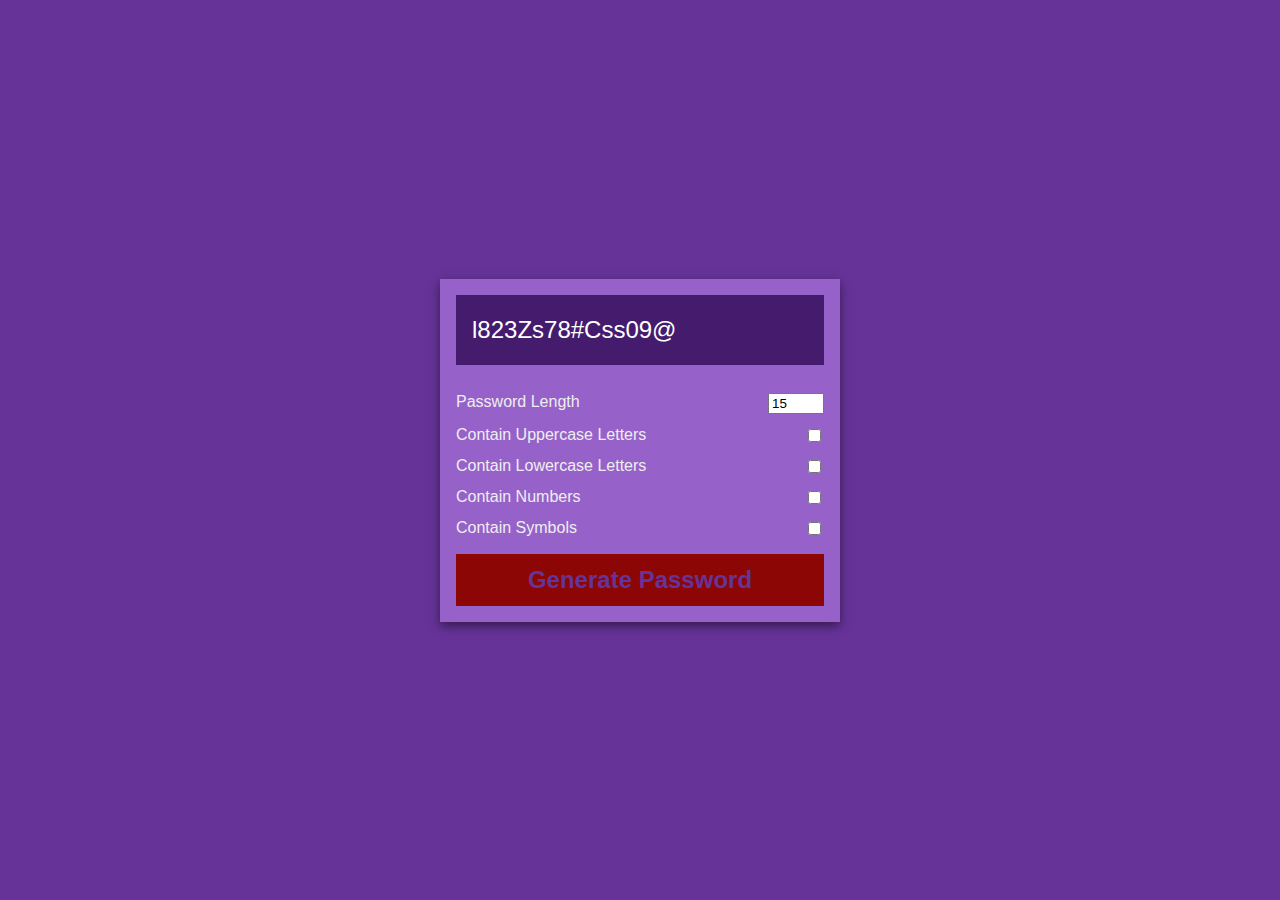
<file: 02-Homework/Develop/index.html>
<!DOCTYPE html>
	<html lang="en">
	    <head>
	        <meta charset="UTF-8" />
	        <meta name="viewport" content="width=device-width, initial-scale=1.0" />
	        <title>Password Generator</title>
	        <link rel="stylesheet" href="style.css" />
	        <script src="script.js" defer></script>
	    </head>
	    
	        <div class="pw-container">
	            <div class="pw-header">
	                <div class="pw">
	                    <span id="pw">l823Zs78#Css09@</span>
	                    <button id="copy">copy</button>
	                </div>
	            </div>
	            <div class="pw-body">
	                <div class="form-control">
	                    <label for="len">Password Length</label>
	                    <input id="len" value="15" type="number" min="2" max="30" />

                    </div>
                    <div class="form-control">
                        <label for="upper">Contain Uppercase Letters</label>
                        <input id="upper" type="checkbox" />
                    </div>
                    <div class="form-control">
                        <label for="lower">Contain Lowercase Letters</label>
                        <input id="lower" type="checkbox" />
                    </div>
                    <div class="form-control">
                        <label for="number">Contain Numbers</label>
                        <input id="number" type="checkbox" />
                    </div>
                    <div class="form-control">
                        <label for="symbol">Contain Symbols</label>
                        <input id="symbol" type="checkbox" />
                    </div>
                    <button class="generate" id="generate">
                        Generate Password
    
    
                </button>
            </div>
        </div>   
    
    </body>

</html>
</file>
<file: 02-Homework/Develop/style.css>
*{
  box-sizing: border-box;
}

body {
  background-color: rebeccapurple;
  color: white;
  display: flex;
  align-items: center;
  justify-content: center;
  font-family: "Poppins", sans-serif;
  margin: 0;
  min-height: 100vh;
}


.pw-container {
  background-color: rgb(150, 98, 202);
  box-shadow: 0 4px 10px rgba(0, 0, 0, 0.5);
  min-width: 400px;
}


.pw-header {
  padding: 1rem;
}


.pw {
  background-color: rgb(69, 28, 109);
  display: flex;
  font-size: 1.5rem;
  align-items: center;
  height: 70px;
  width: 100%;
  position: relative;
  padding: 1rem;
  overflow: auto;
}


.pw button {
  background-color: white;
  border: none;
  color: rgb(29, 2, 56);
  cursor: pointer;
  font-family: inherit;
  font-weight: bold;
  padding: 0.25rem;
  position: absolute;
  top: 0;
  right: 0;
  transform: translate(0, 20%);
  transition: opacity 0.2s ease, transform 0.2s ease;
  opacity: 0;
}
.pw:hover button {
  opacity: 1;
  transform: translate(0, 0%);
}

.pw-body {
  padding: 0 1rem 1rem;

}


.form-control {
    color: #eee;
    display: flex;
    justify-content: space-between;
    margin: 0.75rem 0;
}


.generate {
    background-color: #8d0606;
    border: none;
    color: rebeccapurple;
    cursor: pointer;
    display: block;
    font-size: 1.5rem;
    font-weight: bold;
    padding: 0.75rem;
    margin-top: 1rem;
    width: 100%;
}
</file>
